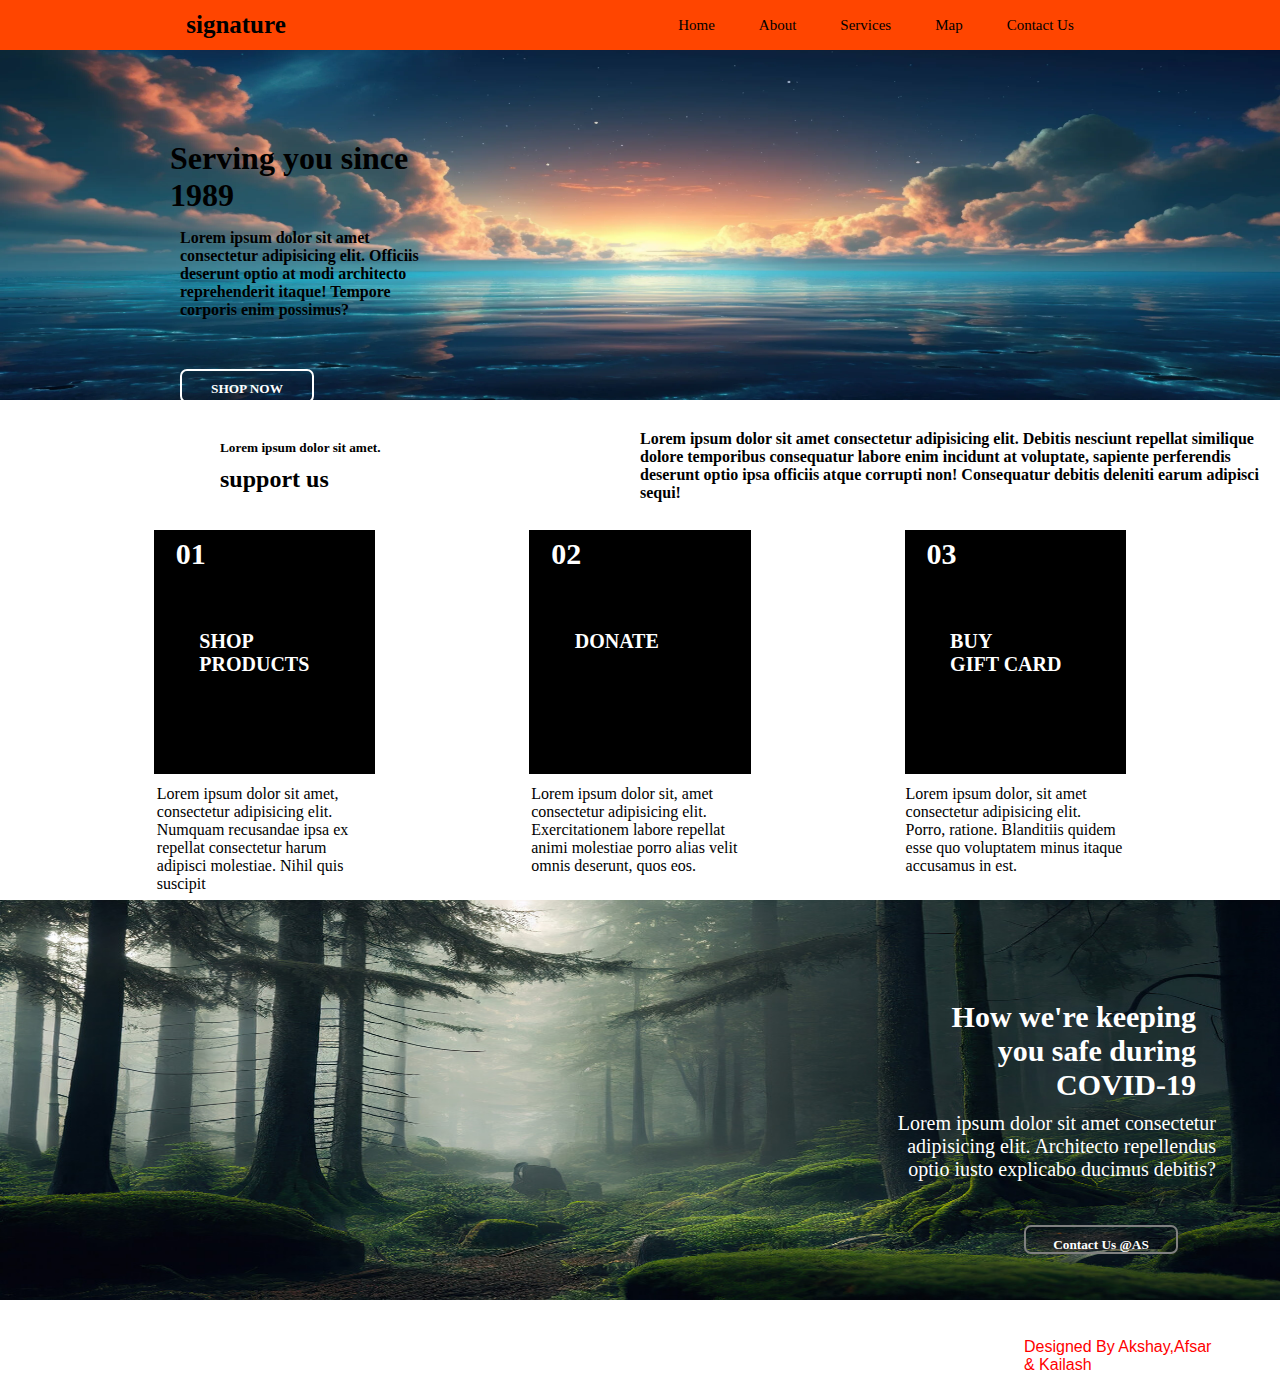
<file: index.html>
<!DOCTYPE html>
<html lang="en">
<head>
    <meta charset="UTF-8">
    <meta name="viewport" content="width=device-width, initial-scale=1.0">
    <title>Document</title>
    <style>
        @import url(style.css);
    </style>
</head>
<body>
    <div class="main">



        <div class="menu">
            
                <a href="#" class="logo">signature</a>

                <nav class="navbar">
				<a href="#">Home</a>
				<a href="#">About</a>
				<a href="#">Services</a>
				<a href="#">Map</a>
                <a href="#">Contact Us</a>
			   </nav>
            
        </div>
        <div class="img">
        <h1>Serving you since 1989</h1>
        <h4 class="tt">Lorem ipsum dolor sit amet consectetur adipisicing elit. Officiis deserunt optio at modi architecto reprehenderit itaque! Tempore corporis enim possimus?</h4>
        <div class="button"><h5>shop now</h5></div>
        </div>
    </div>
 <div class ="middle">
    <div class="text4">
    
                      <div class="mid1">
                      <h5>Lorem ipsum dolor sit amet.</h5>
                       <h2>support us</h2>
                       </div>
                     <div class="upper"> <h4>Lorem ipsum dolor sit amet consectetur adipisicing elit. Debitis nesciunt repellat similique dolore temporibus consequatur labore enim incidunt at voluptate, sapiente perferendis deserunt optio ipsa officiis atque corrupti non! Consequatur debitis deleniti earum adipisci sequi!</h4></div>
    
    </div>
    <div class="box">
        <div class="box1">
            <p class="num">01</p>
            <p class="text"> shop     <br> products </p>
        </div>
  
        <div class="box1"> 
             <p class="num">02</p>
            <p class="text"> donate </p>
        </div>
        <div class="box1">
             <p class="num">03</p>
            <p class="text"> buy <br> gift card</p>
        </div>
        </div>
        <div class="afsar"> 
            <div class="afsar1">Lorem ipsum dolor sit amet, consectetur adipisicing elit. Numquam recusandae ipsa ex repellat consectetur harum adipisci molestiae. Nihil quis suscipit
            </div>
            <div class="afsar1">Lorem ipsum dolor sit, amet consectetur adipisicing elit. Exercitationem labore repellat animi molestiae porro alias velit omnis deserunt, quos eos.</div>
            <div class="afsar1">Lorem ipsum dolor, sit amet consectetur adipisicing elit. Porro, ratione. Blanditiis quidem esse quo voluptatem minus itaque accusamus in est.</div>
        </div>


    </div>
    <footer class="foot"> 
        <div class="foott">
            <h2>How we're keeping you safe during COVID-19</h2>
            <p> Lorem ipsum dolor sit amet consectetur adipisicing elit. Architecto repellendus optio iusto explicabo ducimus debitis?</p>
        </div>
        <div class="foot-button"><h5>contact us @AS</h5></div>
    </footer>
    <section class="Afsar">
        <div class="akshay">
        <h4>Designed By Akshay,Afsar & Kailash</h4>
        </div>
    </section>
    
</body>
</html>
</file>
